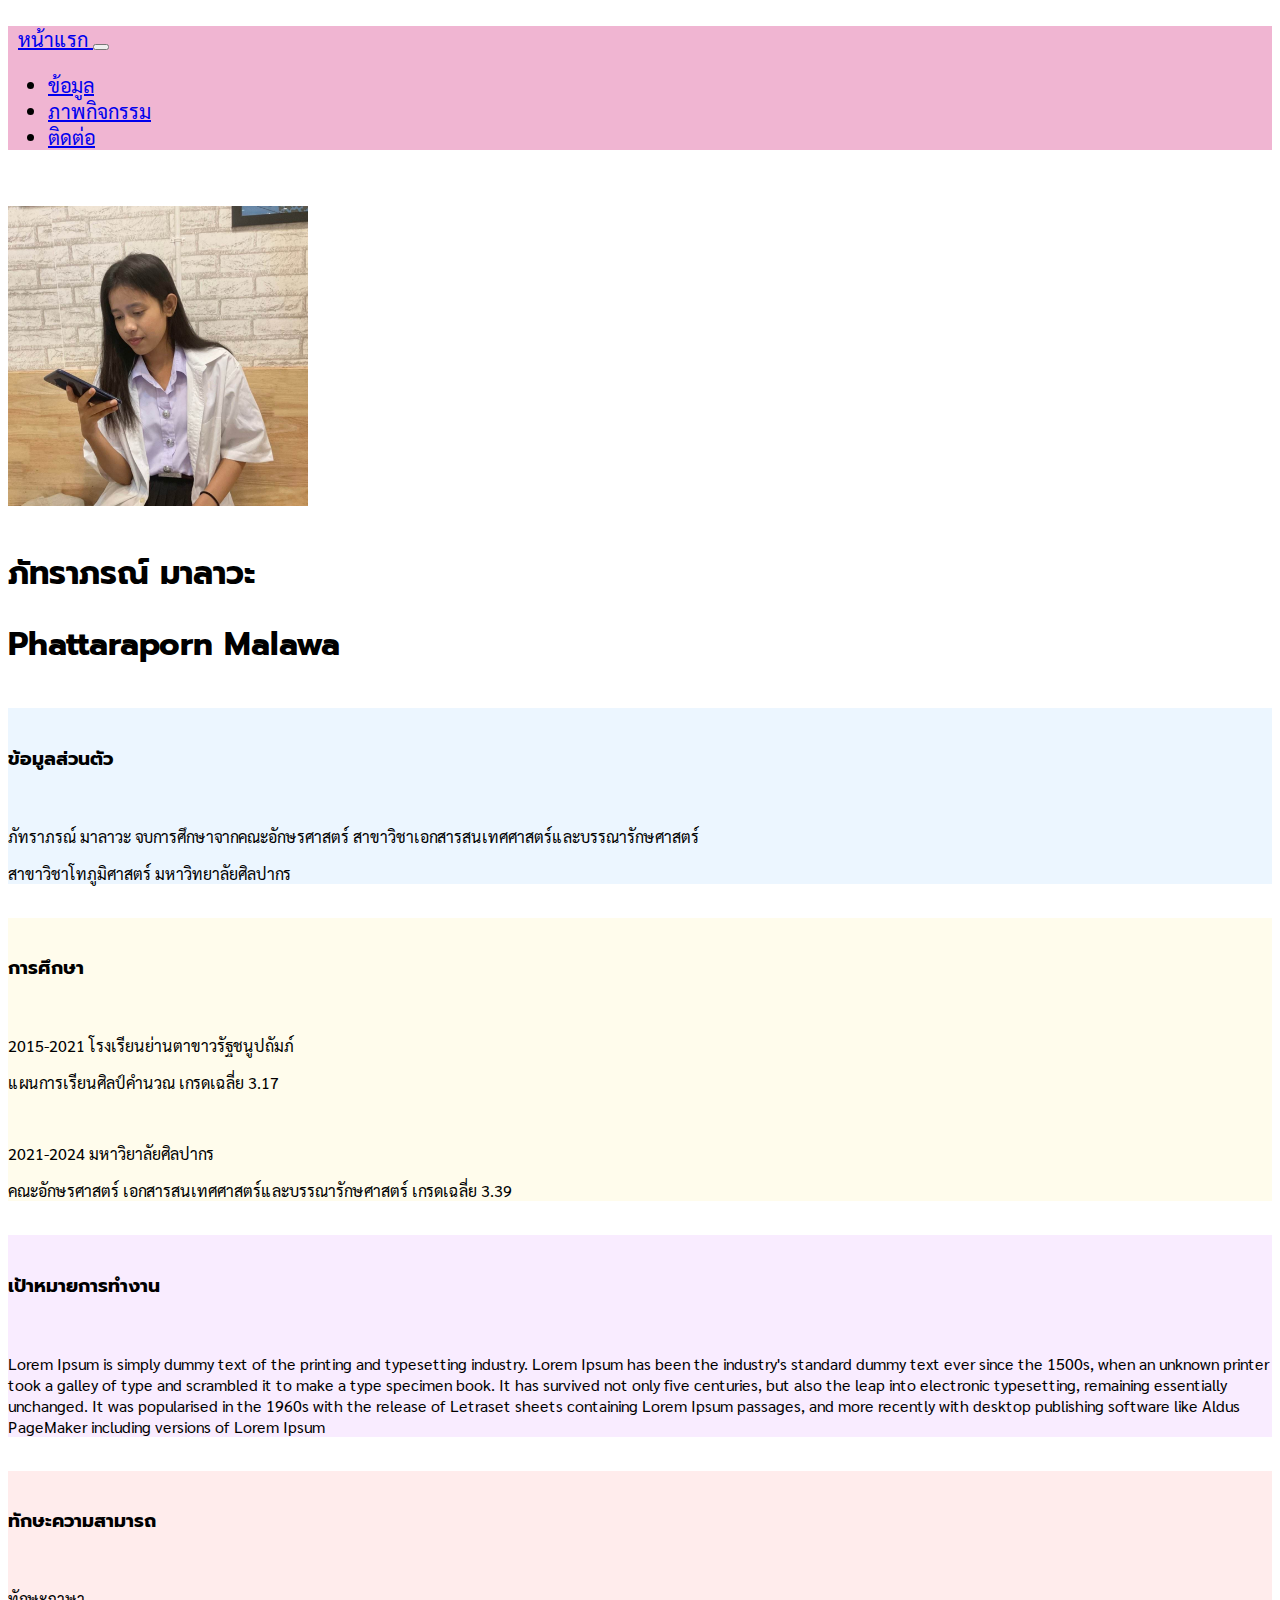
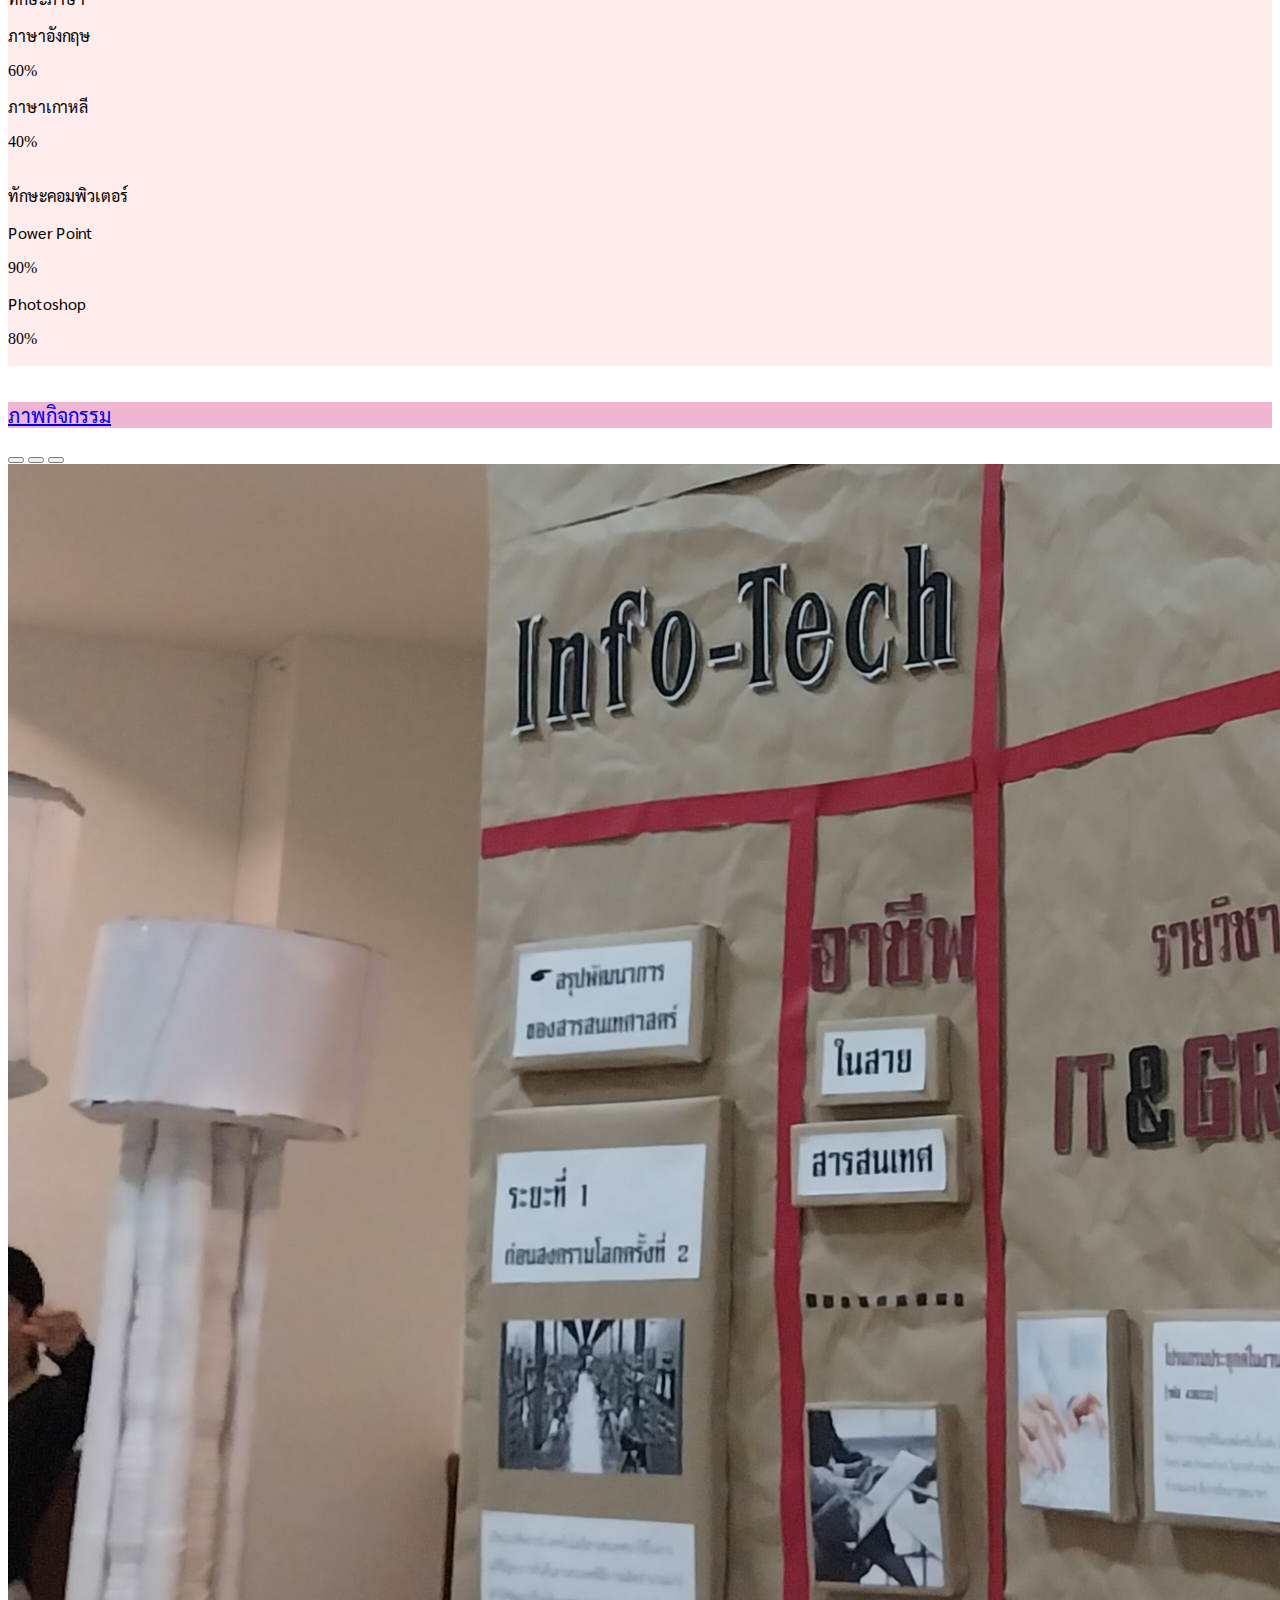
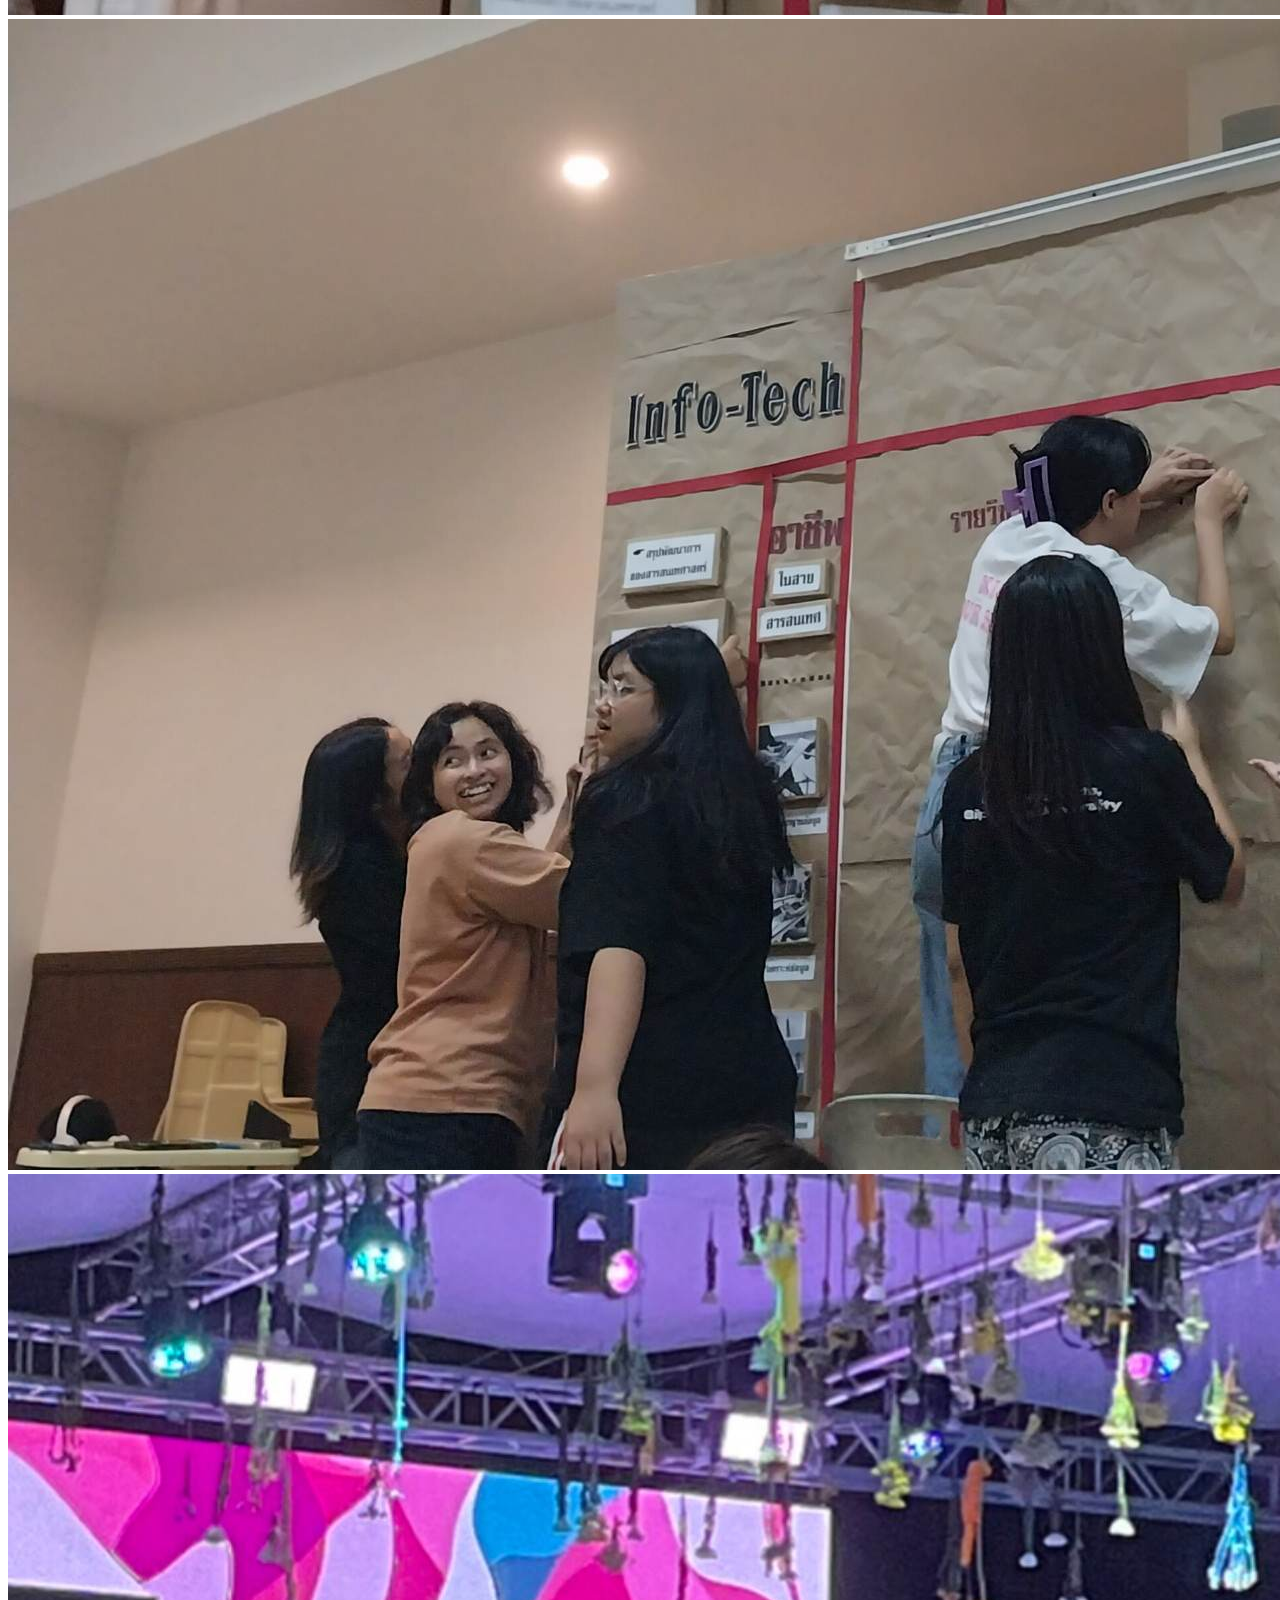
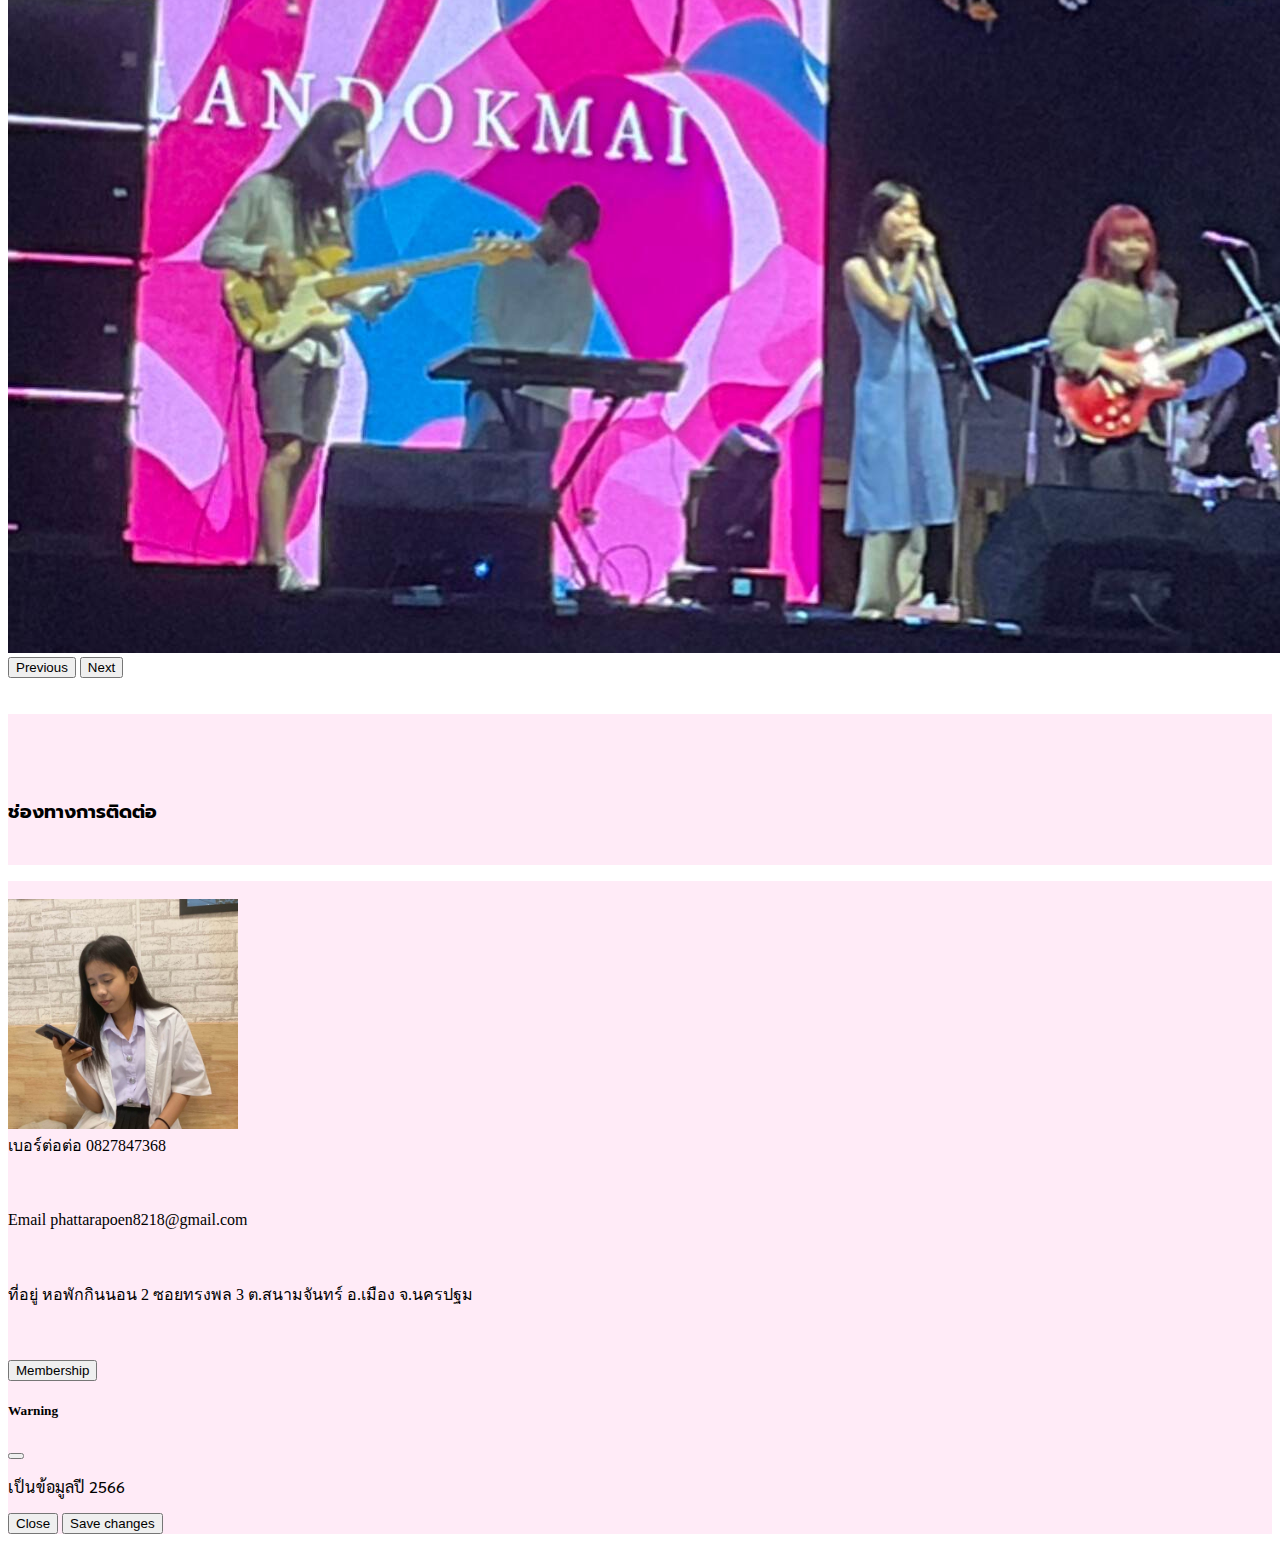
<file: index.html>
<!DOCTYPE html>
<html lang="th">
  <head>
    <meta http-equiv="content-type" content="text/html; charset=utf-8">
    <meta name="viewport" content="width=device-width, initial-scale=1">
    <title>Resume</title>
    <link href="https://cdn.jsdelivr.net/npm/bootstrap@5.3.1/dist/css/bootstrap.min.css"
      rel="stylesheet" integrity="sha384-4bw+/aepP/YC94hEpVNVgiZdgIC5+VKNBQNGCHeKRQN+PtmoHDEXuppvnDJzQIu9"
      crossorigin="anonymous">
    <link type="text/css" rel="stylesheet" href="style.css">
    <link type="text/css" rel="stylesheet" href="https://fonts.googleapis.com/css2?family=Prompt:wght@500&amp;family=Sarabun&amp;display=swap">
    <meta name="description" content="จบการศึกษาจากคณะอักษรศาสตร์">
    <meta name="keywords" content="อักษรศาสตร์,ศิลปากร,สารสนเทศ">
  </head>
  <body>
    <div class="row sticky-top"> <br>
      <nav class="navbar navbar-expand-lg bg-body-tertiary mynav">
        <div class="container-fluid">&nbsp; <a class="navbar-brand" href="#profile">
            หน้าแรก </a> <button class="navbar-toggler" type="button" data-bs-toggle="collapse"
            data-bs-target="#navbarNav" aria-controls="navbarNav" aria-expanded="false"
            aria-label="Toggle navigation"> <span class="navbar-toggler-icon"></span>
          </button>
          <div class="collapse navbar-collapse" id="navbarNav">
            <ul class="navbar-nav">
              <li class="nav-item"> <a class="nav-link active" aria-current="page"
                  href="#%E0%B8%82%E0%B9%89%E0%B8%AD%E0%B8%A1%E0%B8%B9%E0%B8%A5">
                  ข้อมูล </a> </li>
              <li class="nav-item"> <a class="nav-link" href="#%E0%B8%A0%E0%B8%B2%E0%B8%9E%E0%B8%81%E0%B8%B4%E0%B8%88%E0%B8%81%E0%B8%A3%E0%B8%A3%E0%B8%A1">
                  ภาพกิจกรรม </a> </li>
              <li class="nav-item"> <a class="nav-link" href="#%E0%B8%95%E0%B8%B4%E0%B8%94%E0%B8%95%E0%B9%88%E0%B8%AD">
                  ติดต่อ </a> </li>
            </ul>
          </div>
        </div>
      </nav>
    </div>
    <div class="container"><br>
      <div id="profile" class="row">
        <div class="col-md-12"> <br>
          <img src="images/profile.jpg" class="rounded-circle mx-auto d-block" alt="..."
            width="300px"> </div>
      </div>
      <div class="row">
        <div class="col-md-12"> <br>
          <h1 class="text-center"> ภัทราภรณ์ มาลาวะ </h1>
          <h1 class="text-center"> Phattaraporn Malawa </h1>
        </div>
      </div>
      <br>
      <div id="ข้อมูล" class="row myblue">
        <div class="col-md-12"><br>
          <h3> ข้อมูลส่วนตัว </h3>
          <br>
          <p> ภัทราภรณ์ มาลาวะ จบการศึกษาจากคณะอักษรศาสตร์
            สาขาวิชาเอกสารสนเทศศาสตร์และบรรณารักษศาสตร์ </p>
          <p> สาขาวิชาโทภูมิศาสตร์ มหาวิทยาลัยศิลปากร </p>
        </div>
      </div>
      <br>
      <div class="row myyellow">
        <div class="col-md-12"><br>
          <h3> การศึกษา </h3>
          <br>
          <p> 2015-2021 โรงเรียนย่านตาขาวรัฐชนูปถัมภ์ </p>
          <p> แผนการเรียนศิลป์คำนวณ เกรดเฉลี่ย 3.17 </p>
          <br>
          <p> 2021-2024 มหาวิยาลัยศิลปากร </p>
          <p> คณะอักษรศาสตร์ เอกสารสนเทศศาสตร์และบรรณารักษศาสตร์ เกรดเฉลี่ย 3.39
          </p>
        </div>
      </div>
      <br>
      <div class="row mypurple">
        <div class="col-md-12"><br>
          <h3>เป้าหมายการทำงาน </h3>
          <br>
          <p> Lorem Ipsum is simply dummy text of the printing and typesetting
            industry. Lorem Ipsum has been the industry's standard dummy text
            ever since the 1500s, when an unknown printer took a galley of type
            and scrambled it to make a type specimen book. It has survived not
            only five centuries, but also the leap into electronic typesetting,
            remaining essentially unchanged. It was popularised in the 1960s
            with the release of Letraset sheets containing Lorem Ipsum passages,
            and more recently with desktop publishing software like Aldus
            PageMaker including versions of Lorem Ipsum </p>
        </div>
      </div>
      <br>
      <div class="row myred">
        <div class="col-md-12"><br>
          <h3> ทักษะความสามารถ </h3>
          <br>
          <p> ทักษะภาษา </p>
          <p> ภาษาอังกฤษ </p>
          <div class="progress" role="progressbar" aria-label="Example with label"
            aria-valuenow="10" aria-valuemin="0" aria-valuemax="10">
            <div class="progress-bar" style="width: 60%">60%</div>
          </div>
          <p> ภาษาเกาหลี </p>
          <div class="progress" role="progressbar" aria-label="Example with label"
            aria-valuenow="10" aria-valuemin="0" aria-valuemax="10">
            <div class="progress-bar" style="width: 40%">40%</div>
          </div>
          <br>
          <p> ทักษะคอมพิวเตอร์ </p>
          <p> Power Point </p>
          <div class="progress" role="progressbar" aria-label="Example with label"
            aria-valuenow="10" aria-valuemin="0" aria-valuemax="10">
            <div class="progress-bar" style="width: 90%">90%</div>
          </div>
          <p> Photoshop </p>
          <div class="progress" role="progressbar" aria-label="Example with label"
            aria-valuenow="10" aria-valuemin="0" aria-valuemax="10">
            <div class="progress-bar" style="width: 80%">80%</div>
            <br>
          </div>
        </div>
      </div>
      <br>
      <div id="ภาพกิจกรรม" class="row"><br>
        <nav class="navbar navbar-expand-lg bg-body-tertiary mynav">
          <div class="container-md"> <a class="navbar-brand" href="#%E0%B8%A0%E0%B8%B2%E0%B8%9E%E0%B8%81%E0%B8%B4%E0%B8%88%E0%B8%81%E0%B8%A3%E0%B8%A3%E0%B8%A1">
              ภาพกิจกรรม</a> </div>
        </nav>
      </div>
      <br>
      <div id="ภาพกิจกรรม" class="row">
        <div id="carouselExampleIndicators" class="carousel slide">
          <div class="carousel-indicators"> <button type="button" data-bs-target="#carouselExampleIndicators"
              data-bs-slide-to="0" class="active" aria-current="true" aria-label="Slide 1"></button>
            <button type="button" data-bs-target="#carouselExampleIndicators" data-bs-slide-to="1"
              aria-label="Slide 2"></button> <button type="button" data-bs-target="#carouselExampleIndicators"
              data-bs-slide-to="2" aria-label="Slide 3"></button> </div>
          <div class="carousel-inner">
            <div class="carousel-item active"> <img src="images/activitie.jpg"
                class="d-block w-100" alt="..."> </div>
            <div class="carousel-item"> <img src="images/activi.jpg" class="d-block w-100"
                alt="..."> </div>
            <div class="carousel-item"> <img src="images/concert.jpg" class="d-block w-100"
                alt="concert"> </div>
          </div>
          <button class="carousel-control-prev" type="button" data-bs-target="#carouselExampleIndicators"
            data-bs-slide="prev"> <span class="carousel-control-prev-icon" aria-hidden="true"></span>
            <span class="visually-hidden">Previous</span> </button> <button class="carousel-control-next"
            type="button" data-bs-target="#carouselExampleIndicators" data-bs-slide="next">
            <span class="carousel-control-next-icon" aria-hidden="true"></span>
            <span class="visually-hidden">Next</span> </button> </div>
      </div>
    </div>
    <div class="container"><br>
    </div>
    <div class="container"><br>
      <div id="ติดต่อ" class="row mypink"><br>
        <h3 class="text-center"><br>
        </h3>
        <h3 class="text-center">ช่องทางการติดต่อ</h3>
        <p><br>
        </p>
      </div>
      <div class="row mypink"><br>
        <div class="row">
          <div class="col-md-6"><img src="images/profile.jpg" class="rounded-circle mx-auto d-block"
              alt="profile" width="230px"></div>
          <div class="col-md-6"> เบอร์ต่อต่อ 0827847368 <br>
            <p><br>
            </p>
            Email phattarapoen8218@gmail.com<br>
            <p><br>
            </p>
            ที่อยู่ หอพักกินนอน 2 ซอยทรงพล 3 ต.สนามจันทร์ อ.เมือง จ.นครปฐม <br>
            <p><br>
            </p>
            <button type="button" class="btn btn-dark" data-bs-toggle="modal" data-bs-target="#exampleModal">
              Membership</button>
            <div class="modal" id="exampleModal" tabindex="-1">
              <div class="modal-dialog">
                <div class="modal-content">
                  <div class="modal-header">
                    <h5 class="modal-title" id="exampleModal"> Warning </h5>
                    <button type="button" class="btn-close" data-bs-dismiss="modal"
                      aria-label="Close"></button> </div>
                  <div class="modal-body">
                    <p> เป็นข้อมูลปี 2566 </p>
                  </div>
                  <div class="modal-footer"> <button type="button" class="btn btn-secondary"
                      data-bs-dismiss="modal">Close</button> <button type="button"
                      class="btn btn-primary">Save changes</button> </div>
                </div>
              </div>
            </div>
          </div>
        </div>
      </div>
      <script src="https://cdn.jsdelivr.net/npm/bootstrap@5.3.2/dist/js/bootstrap.bundle.min.js"
integrity="sha384-C6RzsynM9kWDrMNeT87bh95OGNyZPhcTNXj1NW7RuBCsyN/o0jlpcV8Qyq46cDfL"
crossorigin="anonymous"></script> </div>
  </body>
</html>
</file>
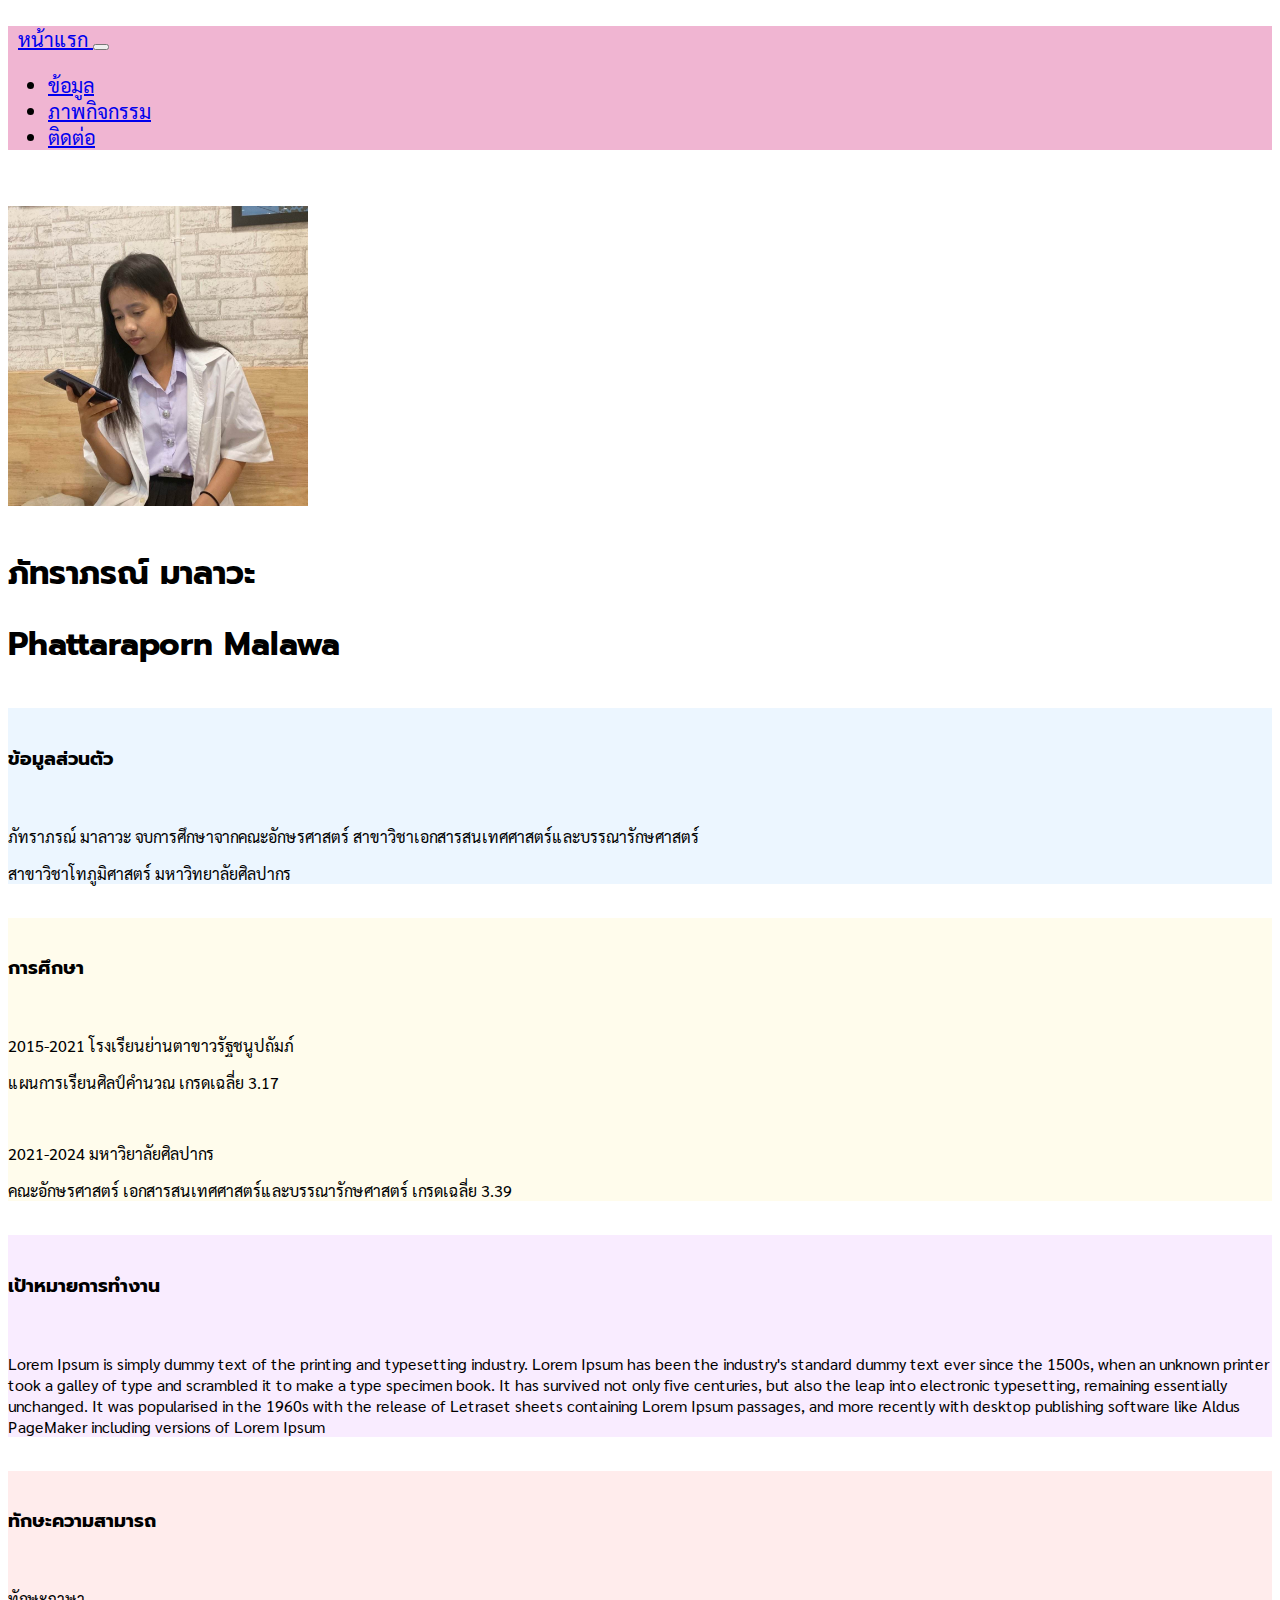
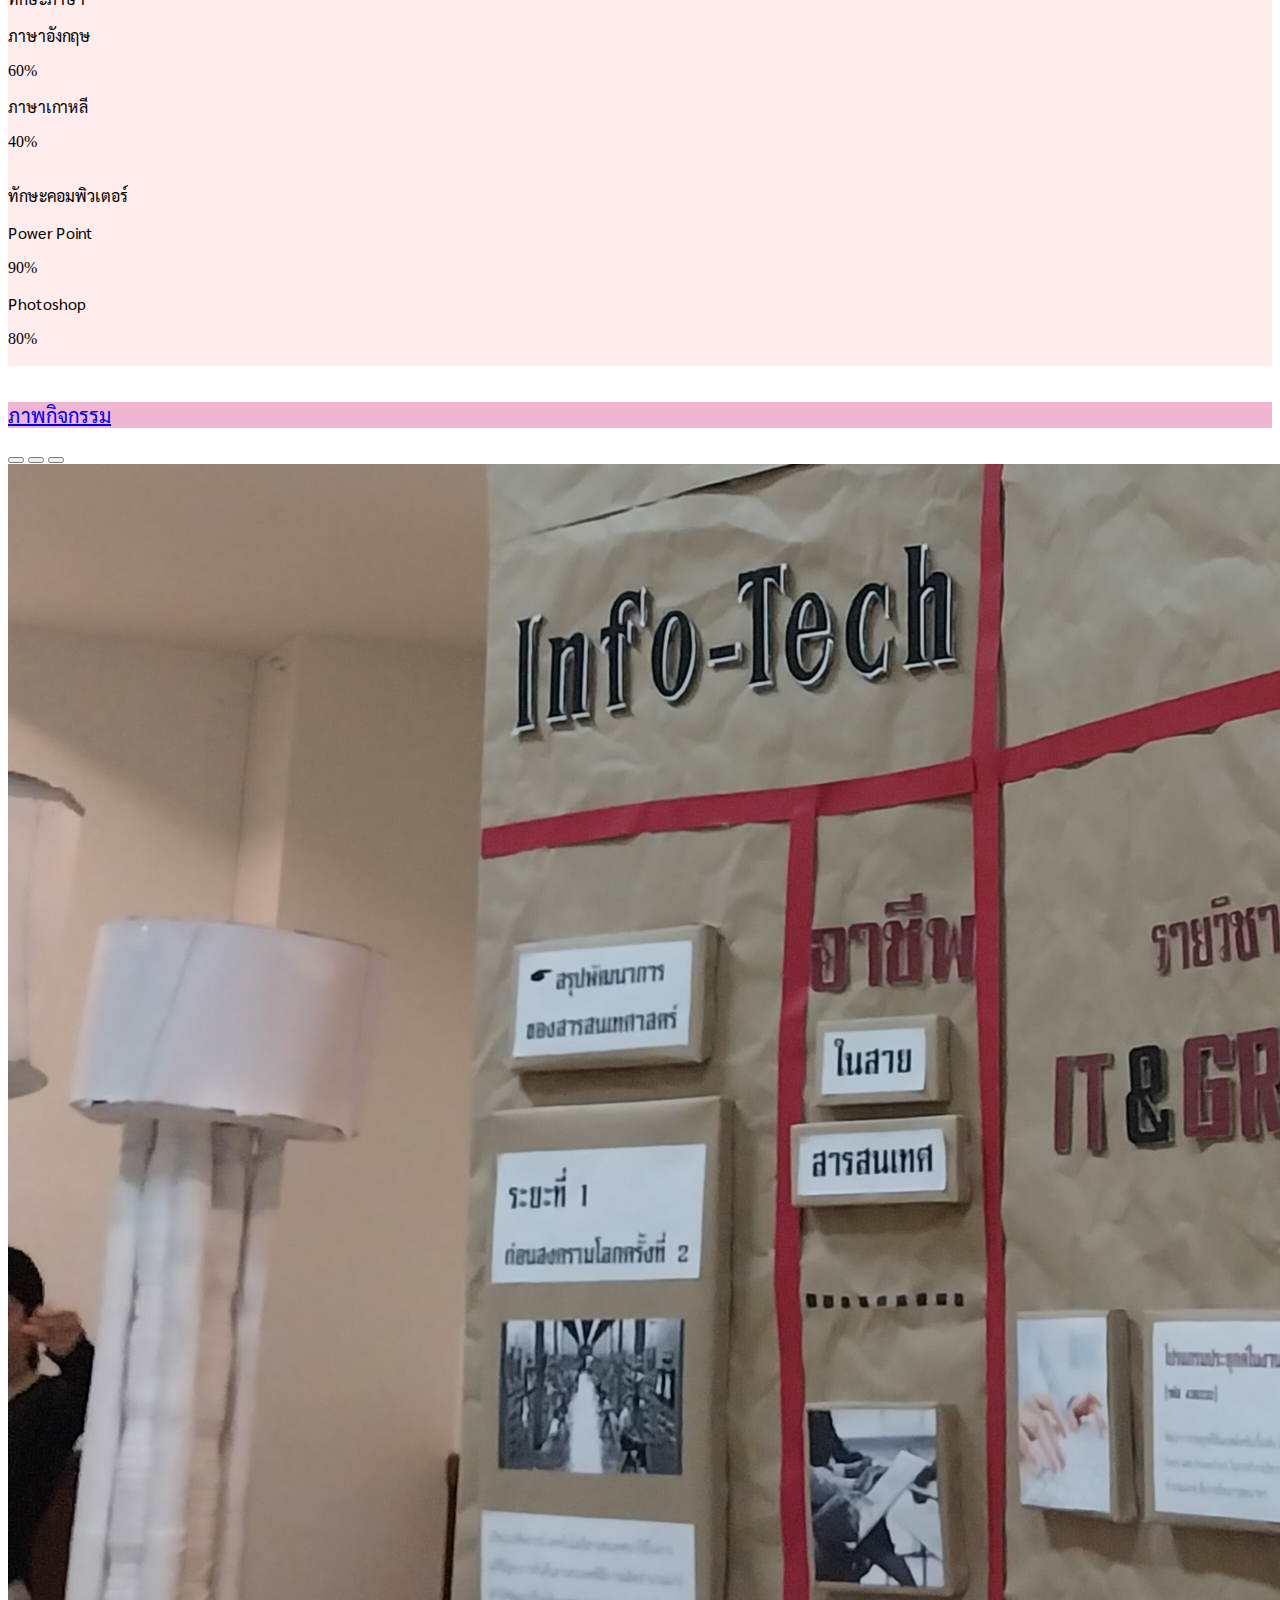
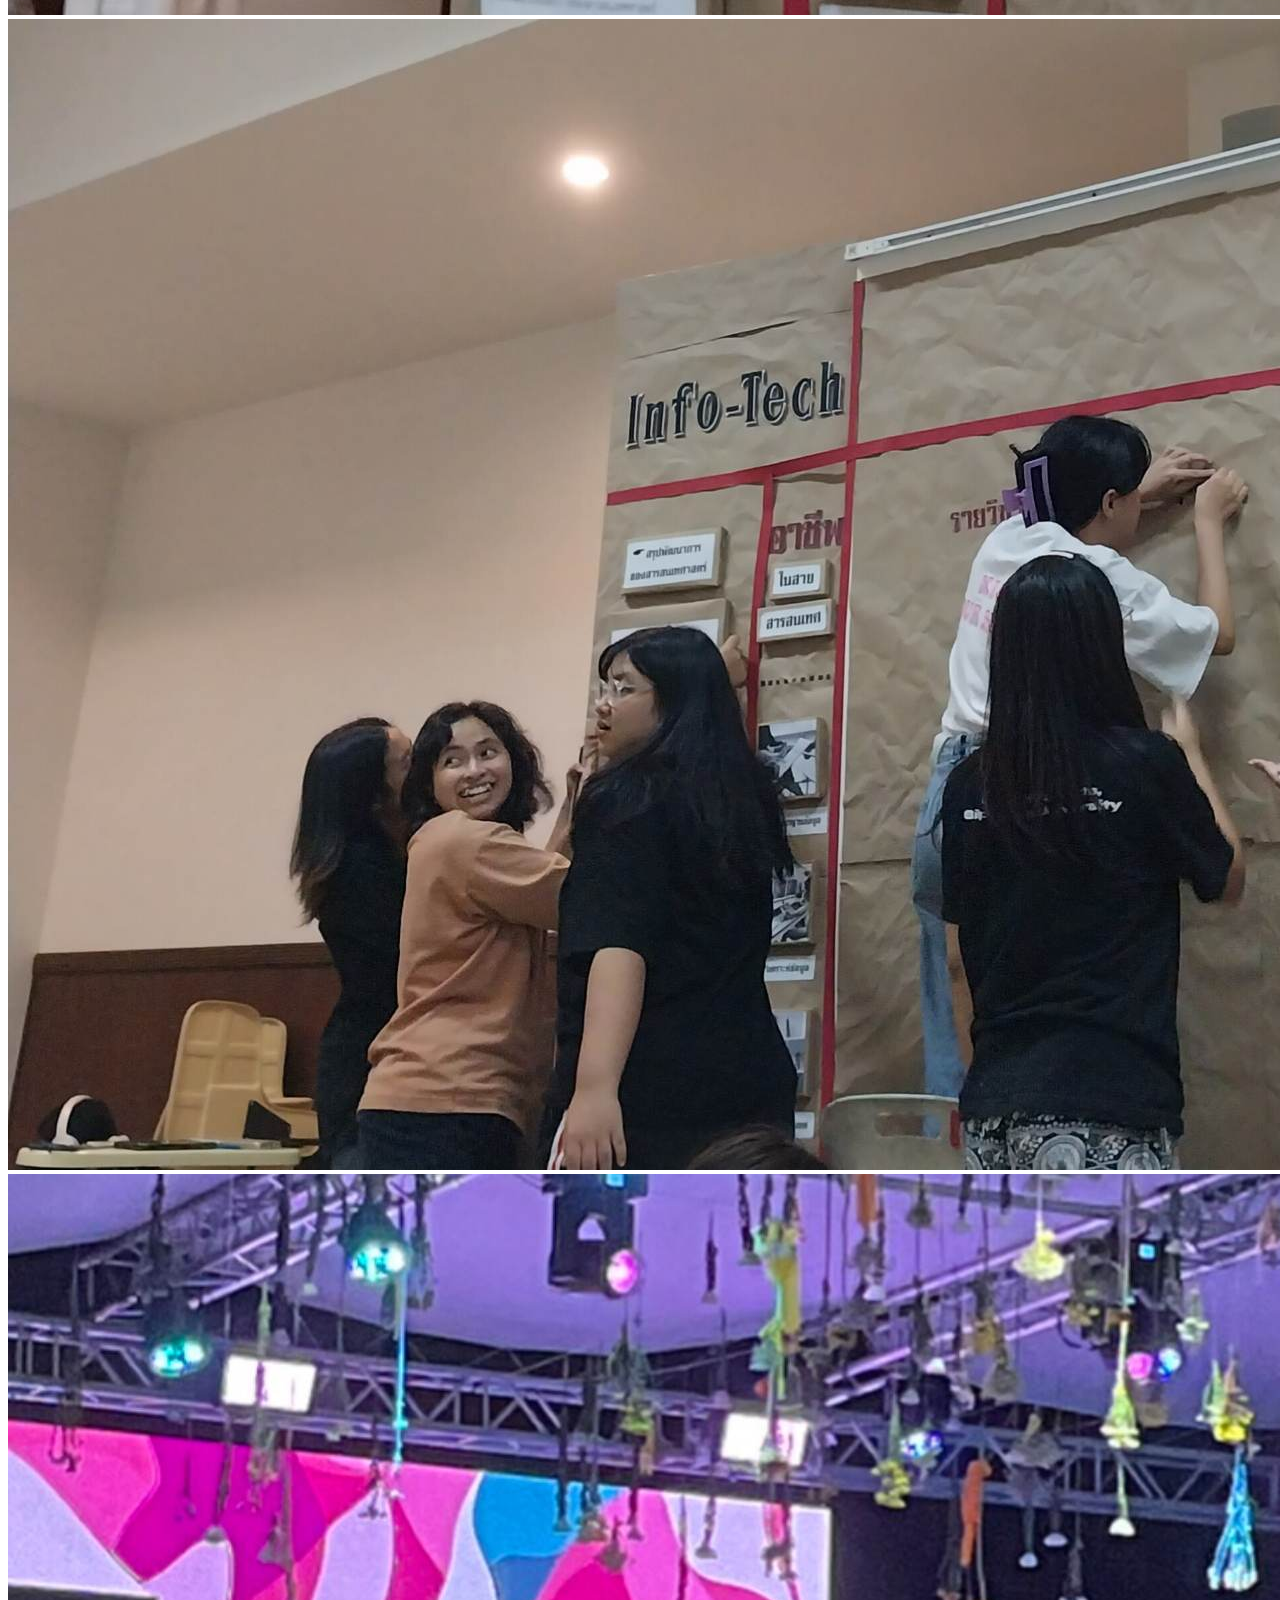
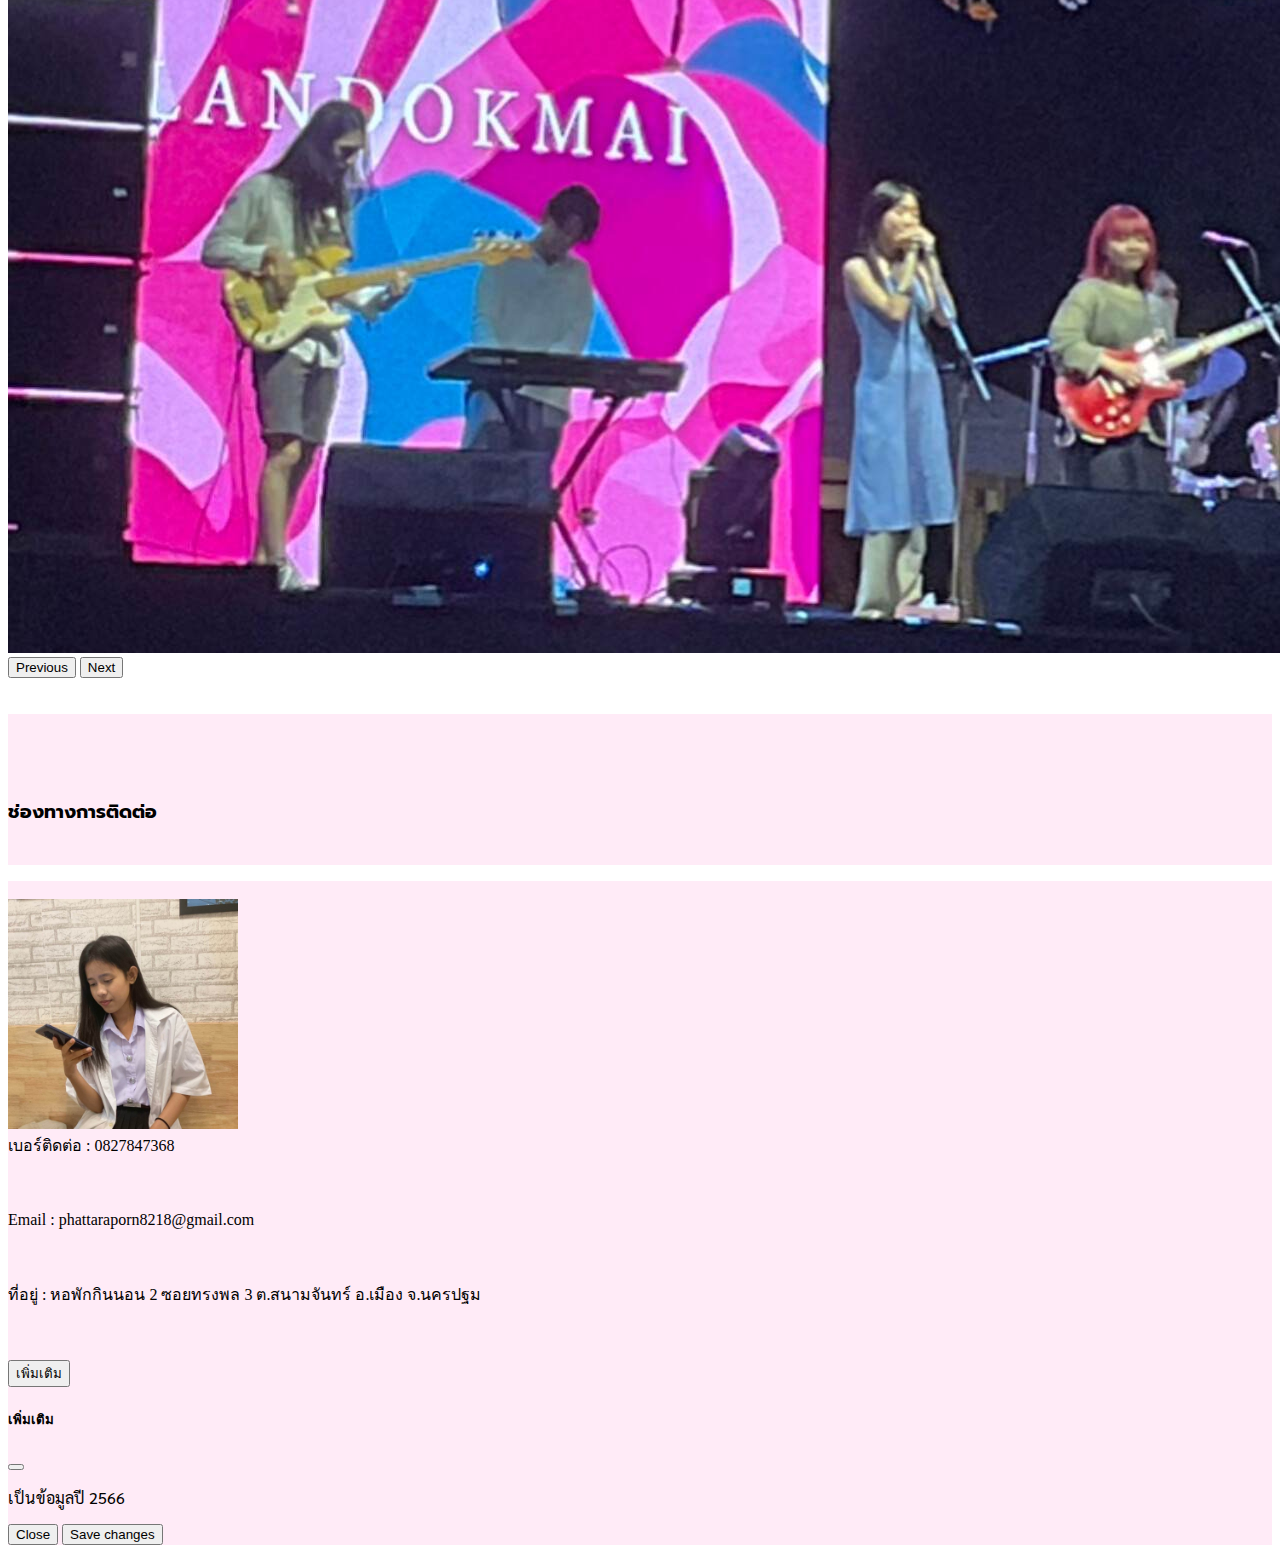
<file: resume-main/resume-main/index.html>
<!DOCTYPE html>
<html lang="th">
  <head>
    <meta http-equiv="content-type" content="text/html; charset=utf-8">
    <meta name="viewport" content="width=device-width, initial-scale=1">
    <title>Resume</title>
    <link href="https://cdn.jsdelivr.net/npm/bootstrap@5.3.1/dist/css/bootstrap.min.css"

      rel="stylesheet" integrity="sha384-4bw+/aepP/YC94hEpVNVgiZdgIC5+VKNBQNGCHeKRQN+PtmoHDEXuppvnDJzQIu9"

      crossorigin="anonymous">
    <link type="text/css" rel="stylesheet" href="style.css">
    <link type="text/css" rel="stylesheet" href="https://fonts.googleapis.com/css2?family=Prompt:wght@500&amp;family=Sarabun&amp;display=swap">
    <meta name="description" content="จบการศึกษาจากคณะอักษรศาสตร์">
    <meta name="keywords" content="อักษรศาสตร์,ศิลปากร,สารสนเทศ">
  </head>
  <body>
    <div class="row sticky-top"> <br>
      <nav class="navbar navbar-expand-lg bg-body-tertiary mynav">
        <div class="container-fluid">&nbsp; <a class="navbar-brand" href="#profile">
            หน้าแรก </a> <button class="navbar-toggler" type="button" data-bs-toggle="collapse"

            data-bs-target="#navbarNav" aria-controls="navbarNav" aria-expanded="false"

            aria-label="Toggle navigation"> <span class="navbar-toggler-icon"></span>
          </button>
          <div class="collapse navbar-collapse" id="navbarNav">
            <ul class="navbar-nav">
              <li class="nav-item"> <a class="nav-link active" aria-current="page"

                  href="#%E0%B8%82%E0%B9%89%E0%B8%AD%E0%B8%A1%E0%B8%B9%E0%B8%A5">
                  ข้อมูล </a> </li>
              <li class="nav-item"> <a class="nav-link" href="#%E0%B8%A0%E0%B8%B2%E0%B8%9E%E0%B8%81%E0%B8%B4%E0%B8%88%E0%B8%81%E0%B8%A3%E0%B8%A3%E0%B8%A1">
                  ภาพกิจกรรม </a> </li>
              <li class="nav-item"> <a class="nav-link" href="#%E0%B8%95%E0%B8%B4%E0%B8%94%E0%B8%95%E0%B9%88%E0%B8%AD">
                  ติดต่อ </a> </li>
            </ul>
          </div>
        </div>
      </nav>
    </div>
    <div class="container"><br>
      <div id="profile" class="row">
        <div class="col-md-12"> <br>
          <img src="images/profile.jpg" class="rounded-circle mx-auto d-block" alt="..."

            width="300px"> </div>
      </div>
      <div class="row">
        <div class="col-md-12"> <br>
          <h1 class="text-center"> ภัทราภรณ์ มาลาวะ </h1>
          <h1 class="text-center"> Phattaraporn Malawa </h1>
        </div>
      </div>
      <br>
      <div id="ข้อมูล" class="row myblue">
        <div class="col-md-12"><br>
          <h3> ข้อมูลส่วนตัว </h3>
          <br>
          <p> ภัทราภรณ์ มาลาวะ จบการศึกษาจากคณะอักษรศาสตร์
            สาขาวิชาเอกสารสนเทศศาสตร์และบรรณารักษศาสตร์ </p>
          <p> สาขาวิชาโทภูมิศาสตร์ มหาวิทยาลัยศิลปากร </p>
        </div>
      </div>
      <br>
      <div class="row myyellow">
        <div class="col-md-12"><br>
          <h3> การศึกษา </h3>
          <br>
          <p> 2015-2021 โรงเรียนย่านตาขาวรัฐชนูปถัมภ์ </p>
          <p> แผนการเรียนศิลป์คำนวณ เกรดเฉลี่ย 3.17 </p>
          <br>
          <p> 2021-2024 มหาวิยาลัยศิลปากร </p>
          <p> คณะอักษรศาสตร์ เอกสารสนเทศศาสตร์และบรรณารักษศาสตร์ เกรดเฉลี่ย 3.39
          </p>
        </div>
      </div>
      <br>
      <div class="row mypurple">
        <div class="col-md-12"><br>
          <h3>เป้าหมายการทำงาน </h3>
          <br>
          <p> Lorem Ipsum is simply dummy text of the printing and typesetting
            industry. Lorem Ipsum has been the industry's standard dummy text
            ever since the 1500s, when an unknown printer took a galley of type
            and scrambled it to make a type specimen book. It has survived not
            only five centuries, but also the leap into electronic typesetting,
            remaining essentially unchanged. It was popularised in the 1960s
            with the release of Letraset sheets containing Lorem Ipsum passages,
            and more recently with desktop publishing software like Aldus
            PageMaker including versions of Lorem Ipsum </p>
        </div>
      </div>
      <br>
      <div class="row myred">
        <div class="col-md-12"><br>
          <h3> ทักษะความสามารถ </h3>
          <br>
          <p> ทักษะภาษา </p>
          <p> ภาษาอังกฤษ </p>
          <div class="progress" role="progressbar" aria-label="Example with label"

            aria-valuenow="10" aria-valuemin="0" aria-valuemax="10">
            <div class="progress-bar" style="width: 60%">60%</div>
          </div>
          <p> ภาษาเกาหลี </p>
          <div class="progress" role="progressbar" aria-label="Example with label"

            aria-valuenow="10" aria-valuemin="0" aria-valuemax="10">
            <div class="progress-bar" style="width: 40%">40%</div>
          </div>
          <br>
          <p> ทักษะคอมพิวเตอร์ </p>
          <p> Power Point </p>
          <div class="progress" role="progressbar" aria-label="Example with label"

            aria-valuenow="10" aria-valuemin="0" aria-valuemax="10">
            <div class="progress-bar" style="width: 90%">90%</div>
          </div>
          <p> Photoshop </p>
          <div class="progress" role="progressbar" aria-label="Example with label"

            aria-valuenow="10" aria-valuemin="0" aria-valuemax="10">
            <div class="progress-bar" style="width: 80%">80%</div>
            <br>
          </div>
        </div>
      </div>
      <br>
      <div id="ภาพกิจกรรม" class="row"><br>
        <nav class="navbar navbar-expand-lg bg-body-tertiary mynav">
          <div class="container-md"> <a class="navbar-brand" href="#%E0%B8%A0%E0%B8%B2%E0%B8%9E%E0%B8%81%E0%B8%B4%E0%B8%88%E0%B8%81%E0%B8%A3%E0%B8%A3%E0%B8%A1">
              ภาพกิจกรรม</a> </div>
        </nav>
      </div>
      <br>
      <div id="ภาพกิจกรรม" class="row">
        <div id="carouselExampleIndicators" class="carousel slide">
          <div class="carousel-indicators"> <button type="button" data-bs-target="#carouselExampleIndicators"

              data-bs-slide-to="0" class="active" aria-current="true" aria-label="Slide 1"></button>
            <button type="button" data-bs-target="#carouselExampleIndicators" data-bs-slide-to="1"

              aria-label="Slide 2"></button> <button type="button" data-bs-target="#carouselExampleIndicators"

              data-bs-slide-to="2" aria-label="Slide 3"></button> </div>
          <div class="carousel-inner">
            <div class="carousel-item active"> <img src="images/activitie.jpg"

                class="d-block w-100" alt="..."> </div>
            <div class="carousel-item"> <img src="images/activi.jpg" class="d-block w-100"

                alt="..."> </div>
            <div class="carousel-item"> <img src="images/concert.jpg" class="d-block w-100"

                alt="concert"> </div>
          </div>
          <button class="carousel-control-prev" type="button" data-bs-target="#carouselExampleIndicators"

            data-bs-slide="prev"> <span class="carousel-control-prev-icon" aria-hidden="true"></span>
            <span class="visually-hidden">Previous</span> </button> <button class="carousel-control-next"

            type="button" data-bs-target="#carouselExampleIndicators" data-bs-slide="next">
            <span class="carousel-control-next-icon" aria-hidden="true"></span>
            <span class="visually-hidden">Next</span> </button> </div>
      </div>
    </div>
    <div class="container"><br>
    </div>
    <div class="container"><br>
      <div id="ติดต่อ" class="row mypink"><br>
        <h3 class="text-center"><br>
        </h3>
        <h3 class="text-center">ช่องทางการติดต่อ</h3>
        <p><br>
        </p>
      </div>
      <div class="row mypink"><br>
        <div class="row">
          <div class="col-md-6"><img src="images/profile.jpg" class="rounded-circle mx-auto d-block"

              alt="profile" width="230px"></div>
          <div class="col-md-6"> เบอร์ติดต่อ : 0827847368 <br>
            <p><br>
            </p>
            Email : phattaraporn8218@gmail.com<br>
            <p><br>
            </p>
            ที่อยู่ : หอพักกินนอน 2 ซอยทรงพล 3 ต.สนามจันทร์ อ.เมือง จ.นครปฐม <br>
            <p><br>
            </p>
            <button type="button" class="btn btn-light" data-bs-toggle="modal" data-bs-target="#exampleModal">
              เพิ่มเติม</button>
            <div class="modal" id="exampleModal" tabindex="-1">
              <div class="modal-dialog">
                <div class="modal-content">
                  <div class="modal-header">
                    <h5 class="modal-title" id="exampleModal"> เพิ่มเติม </h5>
                    <button type="button" class="btn-close" data-bs-dismiss="modal"

                      aria-label="Close"></button> </div>
                  <div class="modal-body">
                    <p> เป็นข้อมูลปี 2566 </p>
                  </div>
                  <div class="modal-footer"> <button type="button" class="btn btn-secondary"

                      data-bs-dismiss="modal">Close</button> <button type="button"

                      class="btn btn-primary">Save changes</button> </div>
                </div>
              </div>
            </div>
          </div>
        </div>
      </div>
      <script src="https://cdn.jsdelivr.net/npm/bootstrap@5.3.2/dist/js/bootstrap.bundle.min.js"

integrity="sha384-C6RzsynM9kWDrMNeT87bh95OGNyZPhcTNXj1NW7RuBCsyN/o0jlpcV8Qyq46cDfL"

crossorigin="anonymous"></script> </div>
    
  </body>
</html>
</file>
<file: style.css>
h3 {
  font-family: 'Prompt', sans-serif;
  color: Black;
}
p {
 font-family: 'Sarabun', sans-serif;
  color: Black;
}
h1 {
font-family: 'Prompt', sans-serif;
 color: Black;
}
.mynav {
background-color: #FFADDA;
font color:black;
font-size: 20px;
}
.myblue {
background-color : #ECF6FF;
}
.myyellow {
background-color : #FFFCEC;
}
.mypurple {
background-color : #F9ECFF;
}
.myred {
background-color : #FFECEC;
}
.mynav {
font-family: 'Sarabun', sans-serif;
background-color : #F0B5D2;
}
.mypink {
background-color : #FFEBF7;
}
.circle {
  border-radius: 100%;
}
</file>
<file: resume-main/resume-main/style.css>
h3 {
  font-family: 'Prompt', sans-serif;
  color: Black;
}
p {
 font-family: 'Sarabun', sans-serif;
  color: Black;
}
h1 {
font-family: 'Prompt', sans-serif;
 color: Black;
}
.mynav {
background-color: #FFADDA;
font color:black;
font-size: 20px;
}
.myblue {
background-color : #ECF6FF;
}
.myyellow {
background-color : #FFFCEC;
}
.mypurple {
background-color : #F9ECFF;
}
.myred {
background-color : #FFECEC;
}
.mynav {
font-family: 'Sarabun', sans-serif;
background-color : #F0B5D2;
}
.mypink {
background-color : #FFEBF7;
}
.circle {
  border-radius: 100%;
}
</file>
